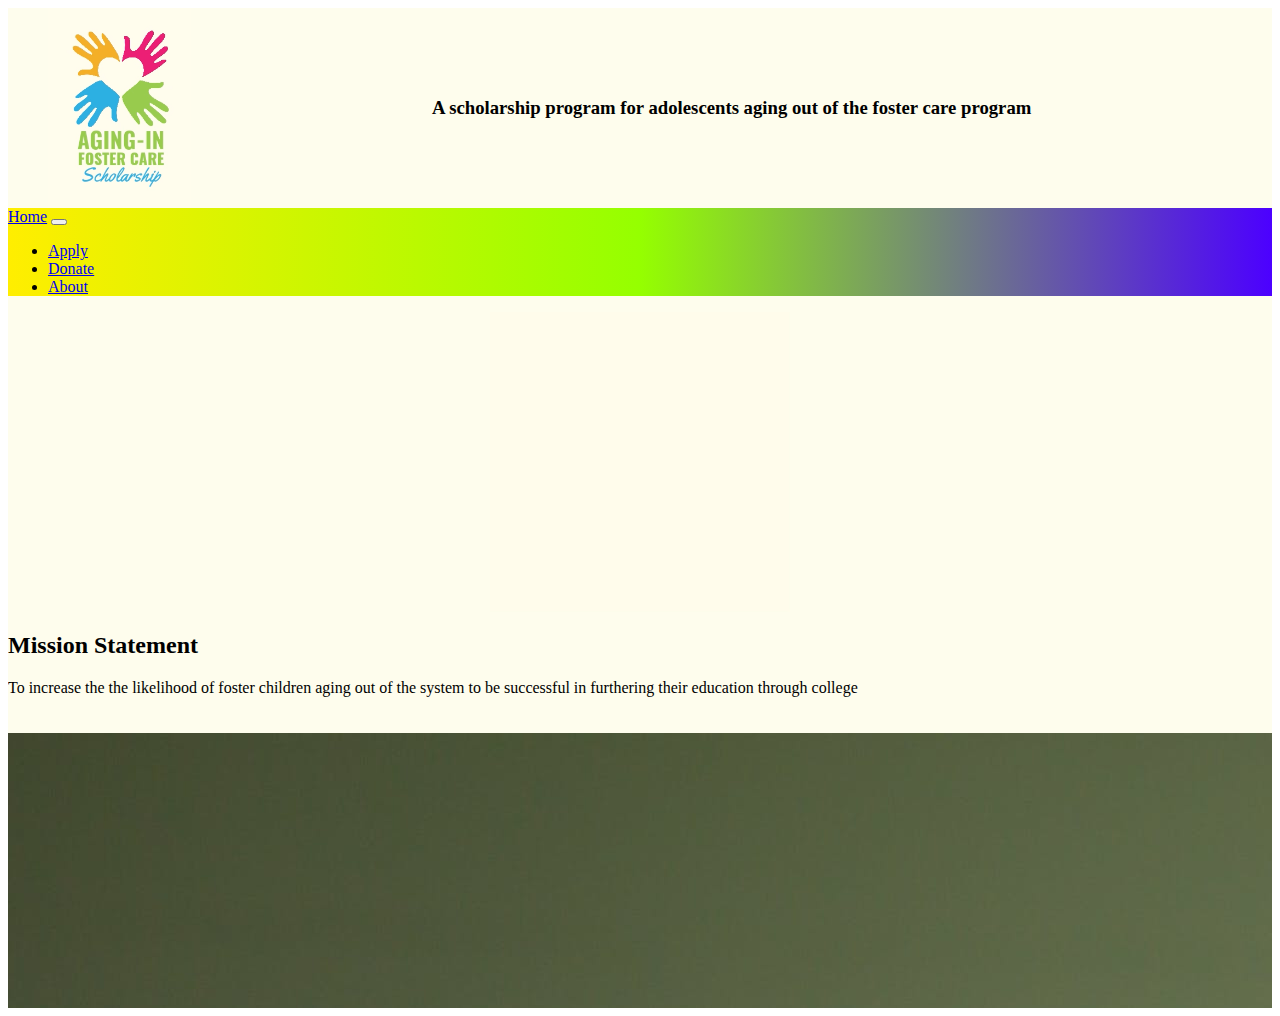
<file: index.html>
<!DOCTYPE html>
<html lang="en">
	<head>
		<meta charset="UTF-8" />
		<meta name="viewport" content="width=device-width, initial-scale=1" />
		<title>Fundraising Site</title>
		<link rel="stylesheet" href="styles.css" />
		<link
			href="https://cdn.jsdelivr.net/npm/bootstrap@5.3.2/dist/css/bootstrap.min.css"
			rel="stylesheet"
			integrity="sha384-T3c6CoIi6uLrA9TneNEoa7RxnatzjcDSCmG1MXxSR1GAsXEV/Dwwykc2MPK8M2HN"
			crossorigin="anonymous"
		/>
	</head>
	<body>
		<div class="body-bg">
			<!-- Header Section -->
			<header>
				<img src="media/logo.png" alt="" class="header-image" />
				<div class="container text-center heading-text">
					<h3>
						A scholarship program for adolescents aging out of the
						foster care program
					</h3>
				</div>
			</header>

			<!-- Navigation Section -->
			<nav class="navbar navbar-expand-lg bg-body-tertiary">
				<div class="container">
					<a class="navbar-brand text-info" href="index.html">Home</a>
					<button
						class="navbar-toggler"
						type="button"
						data-bs-toggle="collapse"
						data-bs-target="#navbarNav"
						aria-controls="navbarNav"
						aria-expanded="false"
						aria-label="Toggle navigation"
					>
						<span class="navbar-toggler-icon"></span>
					</button>
					<div class="collapse navbar-collapse" id="navbarNav">
						<ul class="navbar-nav">
							<li class="nav-item">
								<a class="nav-link" href="apply.html">Apply</a>
							</li>
							<li class="nav-item">
								<a class="nav-link" href="donate.html"
									>Donate</a
								>
							</li>
							<li class="nav-item">
								<a class="nav-link" href="about.html">About</a>
							</li>
						</ul>
					</div>
				</div>
			</nav>
			<!-- Main Content Area -->
			<div class="container video-wrapper">
				<video class="video-container" autoplay>
					<source src="media/Untitled.mp4" type="video/mp4" />
				</video>
			</div>

			<section id="about" class="container text-center mission">
				<h2>Mission Statement</h2>
				<p class="lead">
					To increase the the likelihood of foster children aging out
					of the system to be successful in furthering their education
					through college
				</p>
			</section>

			<div class="container">
				<div
					id="carouselExampleAutoplaying"
					class="carousel slide"
					data-bs-ride="carousel"
				>
					<div class="carousel-inner">
						<div class="carousel-item active">
							<img
								src="media/pexels-emily-ranquist-1205651.jpg"
								class="d-block w-50 carousel-img"
								alt="..."
							/>
						</div>
						<div class="carousel-item">
							<img
								src="media/pexels-pixabay-159775.jpg"
								class="d-block w-50 carousel-img"
								alt="..."
							/>
						</div>
						<div class="carousel-item">
							<img
								src="media/pexels-stanley-morales-1454360.jpg"
								class="d-block w-50 carousel-img"
								alt="..."
							/>
						</div>
					</div>
				</div>
			</div>
		</div>

		<script
			src="https://cdn.jsdelivr.net/npm/bootstrap@5.3.2/dist/js/bootstrap.bundle.min.js"
			integrity="sha384-C6RzsynM9kWDrMNeT87bh95OGNyZPhcTNXj1NW7RuBCsyN/o0jlpcV8Qyq46cDfL"
			crossorigin="anonymous"
		></script>
	</body>
</html>
</file>
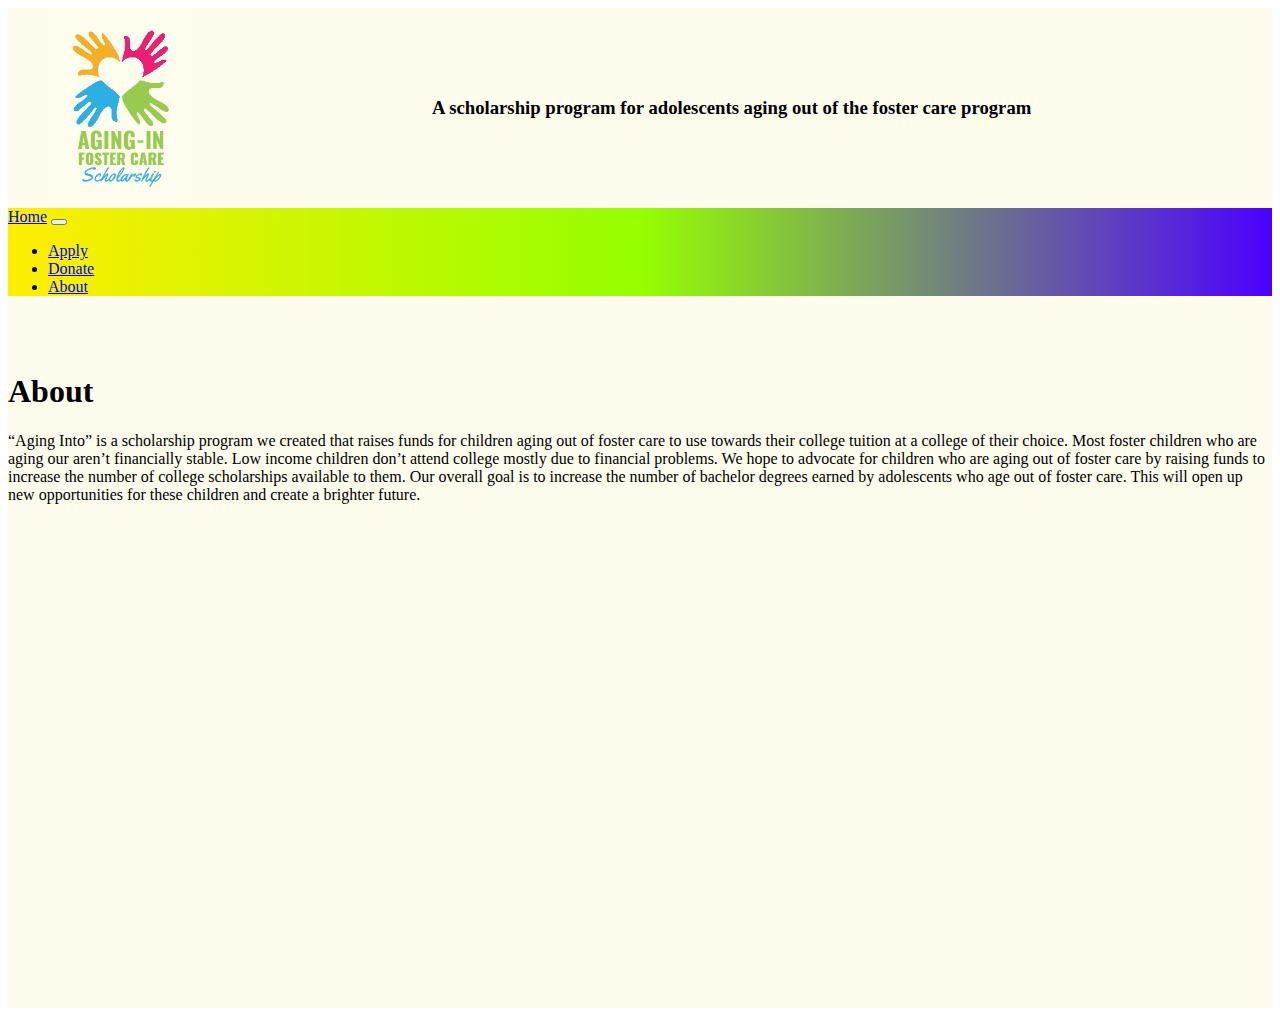
<file: about.html>
<!DOCTYPE html>
<html lang="en">
	<head>
		<meta charset="UTF-8" />
		<meta name="viewport" content="width=device-width, initial-scale=1" />
		<title>Fundraising Site</title>
		<link rel="stylesheet" href="styles.css" />
		<link
			href="https://cdn.jsdelivr.net/npm/bootstrap@5.3.2/dist/css/bootstrap.min.css"
			rel="stylesheet"
			integrity="sha384-T3c6CoIi6uLrA9TneNEoa7RxnatzjcDSCmG1MXxSR1GAsXEV/Dwwykc2MPK8M2HN"
			crossorigin="anonymous"
		/>
	</head>
	<body>
		<div class="body-bg">
			<!-- Header Section -->
			<header>
				<img src="media/logo.png" alt="" class="header-image" />
				<div class="container text-center heading-text">
					<h3>
						A scholarship program for adolescents aging out of the
						foster care program
					</h3>
				</div>
			</header>

			<!-- Navigation Section -->
			<nav class="navbar navbar-expand-lg bg-body-tertiary">
				<div class="container">
					<a class="navbar-brand " href="index.html">Home</a>
					<button
						class="navbar-toggler"
						type="button"
						data-bs-toggle="collapse"
						data-bs-target="#navbarNav"
						aria-controls="navbarNav"
						aria-expanded="false"
						aria-label="Toggle navigation"
					>
						<span class="navbar-toggler-icon"></span>
					</button>
					<div class="collapse navbar-collapse" id="navbarNav">
						<ul class="navbar-nav">
							<li class="nav-item">
								<a class="nav-link" href="apply.html">Apply</a>
							</li>
							<li class="nav-item">
								<a class="nav-link" href="donate.html"
									>Donate</a
								>
							</li>
							<li class="nav-item">
								<a class="nav-link text-info" href="about.html">About</a>
							</li>
						</ul>
					</div>
				</div>
			</nav>

			<div class="container about-container">
				<h1>About</h1>
				<p>
					“Aging Into” is a scholarship program we created that raises
					funds for children aging out of foster care to use towards
					their college tuition at a college of their choice. Most
					foster children who are aging our aren’t financially stable.
					Low income children don’t attend college mostly due to
					financial problems. We hope to advocate for children who are
					aging out of foster care by raising funds to increase the
					number of college scholarships available to them. Our
					overall goal is to increase the number of bachelor degrees
					earned by adolescents who age out of foster care. This will
					open up new opportunities for these children and create a
					brighter future.
				</p>
			</div>
		</div>
		<script
			src="https://cdn.jsdelivr.net/npm/bootstrap@5.3.2/dist/js/bootstrap.bundle.min.js"
			integrity="sha384-C6RzsynM9kWDrMNeT87bh95OGNyZPhcTNXj1NW7RuBCsyN/o0jlpcV8Qyq46cDfL"
			crossorigin="anonymous"
		></script>
	</body>
</html>
</file>
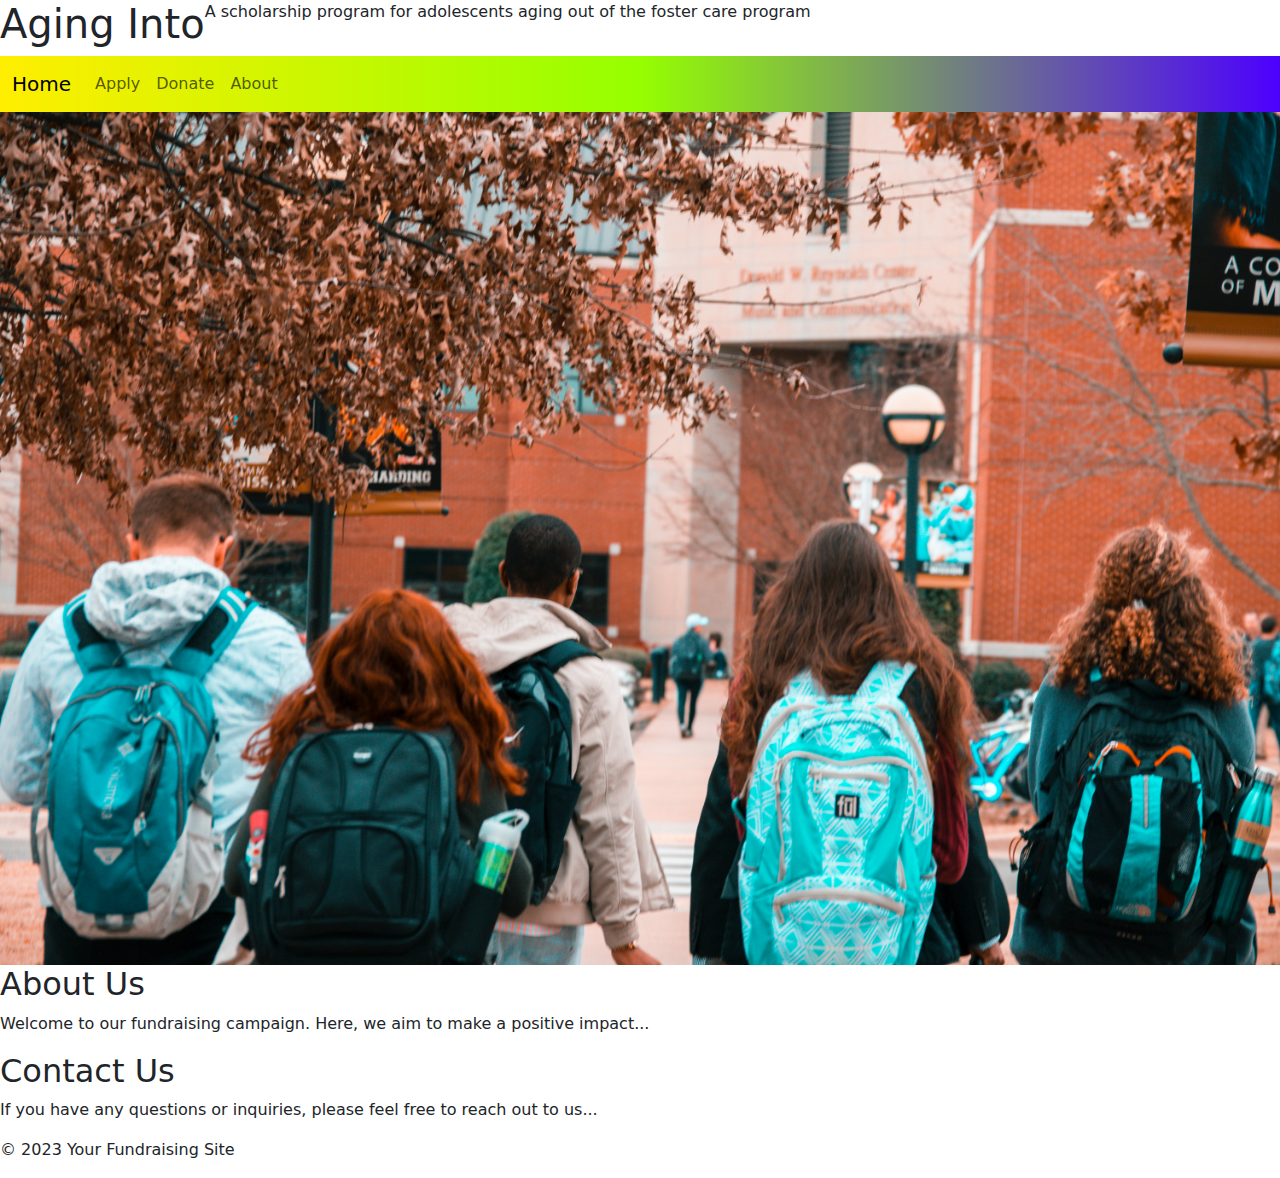
<file: agingOut.html>
<!DOCTYPE html>
<html lang="en">
	<head>
		<meta charset="UTF-8" />
		<title>Fundraising Site</title>
		<link rel="stylesheet" href="styles.css" />
		<link
			href="https://cdn.jsdelivr.net/npm/bootstrap@5.3.0/dist/css/bootstrap.min.css"
			rel="stylesheet"
		/>
	</head>
	<body>
		<!-- Header Section -->
		<header>
			<h1>Aging Into</h1>
			<p>
				A scholarship program for adolescents aging out of the foster
				care program
			</p>
		</header>

		<!-- Navigation Section -->
		<nav class="navbar navbar-expand-lg bg-body-tertiary">
			<div class="container-fluid">
				<a class="navbar-brand" href="/agingOut.html">Home</a>
				<button
					class="navbar-toggler"
					type="button"
					data-bs-toggle="collapse"
					data-bs-target="#navbarNav"
					aria-controls="navbarNav"
					aria-expanded="false"
					aria-label="Toggle navigation"
				>
					<span class="navbar-toggler-icon"></span>
				</button>
				<div class="collapse navbar-collapse" id="navbarNav">
					<ul class="navbar-nav">
						<li class="nav-item">
							<a class="nav-link" href="/apply.html">Apply</a>
						</li>
						<li class="nav-item">
							<a class="nav-link" href="/donate.html">Donate</a>
						</li>
						<li class="nav-item">
							<a class="nav-link" href="/about.html">About</a>
						</li>
						
					</ul>
				</div>
			</div>
		</nav>
		<!-- Main Content Area -->

            <img class="hero" src="media/pexels-stanley-morales-1454360.jpg"></img>
			<!-- About Section -->
			<section id="about">
				<h2>About Us</h2>
				<p>
					Welcome to our fundraising campaign. Here, we aim to make a
					positive impact...
				</p>
				<!-- Include information about your cause, achievements, etc. -->
			</section>

			

			<!-- Contact Section -->
			<section id="contact">
				<h2>Contact Us</h2>
				<p>
					If you have any questions or inquiries, please feel free to
					reach out to us...
				</p>
				<!-- Contact information like email, phone number, address, etc. -->
			</section>
		</main>

		<!-- Footer Section -->
		<footer>
			<p>&copy; 2023 Your Fundraising Site</p>
		</footer>
	</body>
</html>
</file>
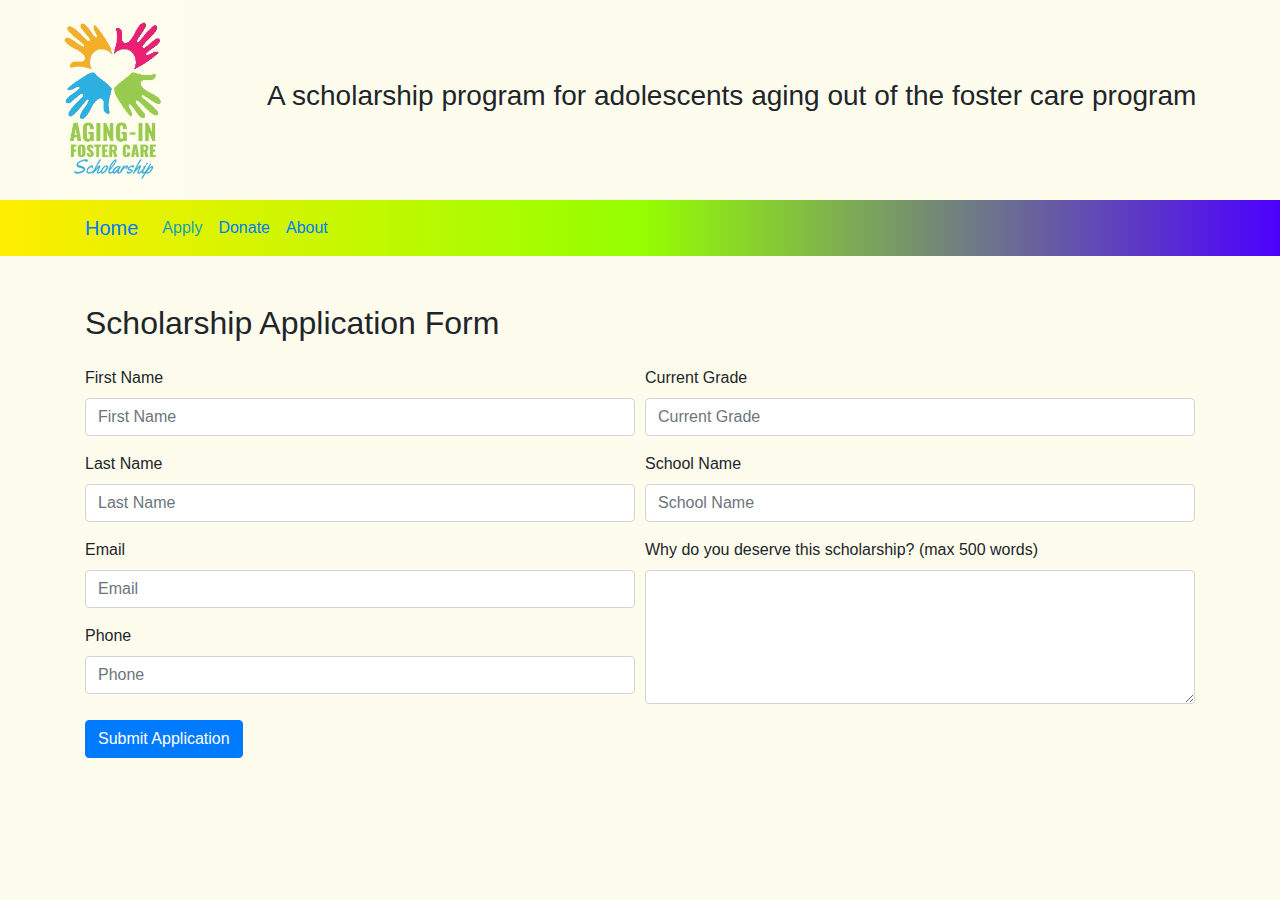
<file: apply.html>
<!DOCTYPE html>
<html lang="en">
	<head>
		<meta charset="UTF-8" />
		<meta name="viewport" content="width=device-width, initial-scale=1" />
		<title>Fundraising Site</title>
		<link rel="stylesheet" href="styles.css" />
		<link
			rel="stylesheet"
			href="https://stackpath.bootstrapcdn.com/bootstrap/4.3.1/css/bootstrap.min.css"
		/>
		<link
			href="https://cdn.jsdelivr.net/npm/bootstrap@5.3.2/dist/css/bootstrap.min.css"
			rel="stylesheet"
			integrity="sha384-T3c6CoIi6uLrA9TneNEoa7RxnatzjcDSCmG1MXxSR1GAsXEV/Dwwykc2MPK8M2HN"
			crossorigin="anonymous"
		/>
	</head>
	<body>
		<div class="body-bg">
			<!-- Header Section -->
			<header class="apply-header">
				<img src="media/logo.png" alt="" class="header-image" />
				<div class="text-center heading-text">
					<h3>
						A scholarship program for adolescents aging out of the
						foster care program
					</h3>
				</div>
			</header>

			<!-- Navigation Section -->
			<nav class="navbar navbar-expand-lg bg-body-tertiary">
				<div class="container">
					<a class="navbar-brand" href="index.html">Home</a>
					<button
						class="navbar-toggler"
						type="button"
						data-bs-toggle="collapse"
						data-bs-target="#navbarNav"
						aria-controls="navbarNav"
						aria-expanded="false"
						aria-label="Toggle navigation"
					>
						<span class="navbar-toggler-icon"></span>
					</button>
					<div class="collapse navbar-collapse" id="navbarNav">
						<ul class="navbar-nav">
							<li class="nav-item">
								<a class="nav-link text-info" href="apply.html">Apply</a>
							</li>
							<li class="nav-item">
								<a class="nav-link" href="donate.html"
									>Donate</a
								>
							</li>
							<li class="nav-item">
								<a class="nav-link" href="about.html">About</a>
							</li>
						</ul>
					</div>
				</div>
			</nav>

			<div class="container mt-5">
				<h2 class="mb-4">Scholarship Application Form</h2>
				<form>
					<div class="form-row">
						<!-- Personal Information Section (First Column) -->
						<div class="col-md-6">
							<div class="form-group">
								<label for="firstName">First Name</label>
								<input
									type="text"
									class="form-control"
									id="firstName"
									placeholder="First Name"
									required
								/>
							</div>
							<div class="form-group">
								<label for="lastName">Last Name</label>
								<input
									type="text"
									class="form-control"
									id="lastName"
									placeholder="Last Name"
									required
								/>
							</div>
							<div class="form-group">
								<label for="email">Email</label>
								<input
									type="email"
									class="form-control"
									id="email"
									placeholder="Email"
									required
								/>
							</div>
							<div class="form-group">
								<label for="phone">Phone</label>
								<input
									type="tel"
									class="form-control"
									id="phone"
									placeholder="Phone"
									required
								/>
							</div>
						</div>

						<!-- Academic Information Section (Second Column) -->
						<div class="col-md-6">
							<div class="form-group">
								<label for="currentGrade">Current Grade</label>
								<input
									type="text"
									class="form-control"
									id="currentGrade"
									placeholder="Current Grade"
									required
								/>
							</div>
							<div class="form-group">
								<label for="schoolName">School Name</label>
								<input
									type="text"
									class="form-control"
									id="schoolName"
									placeholder="School Name"
									required
								/>
							</div>
							<div class="form-group">
								<label for="essay"
									>Why do you deserve this scholarship? (max
									500 words)</label
								>
								<textarea
									class="form-control"
									id="essay"
									rows="5"
									required
								></textarea>
							</div>
						</div>
					</div>

					<!-- Submit Button -->
					<button type="submit" class="btn btn-primary">
						Submit Application
					</button>
				</form>
			</div>
		</div>
		<!-- <script src="https://code.jquery.com/jquery-3.3.1.slim.min.js"></script>
		<script src="https://cdnjs.cloudflare.com/ajax/libs/popper.js/1.14.7/umd/popper.min.js"></script>
		<script src="https://stackpath.bootstrapcdn.com/bootstrap/4.3.1/js/bootstrap.min.js"></script> -->
		<script
			src="https://cdn.jsdelivr.net/npm/bootstrap@5.3.2/dist/js/bootstrap.bundle.min.js"
			integrity="sha384-C6RzsynM9kWDrMNeT87bh95OGNyZPhcTNXj1NW7RuBCsyN/o0jlpcV8Qyq46cDfL"
			crossorigin="anonymous"
		></script>
	</body>
</html>
</file>
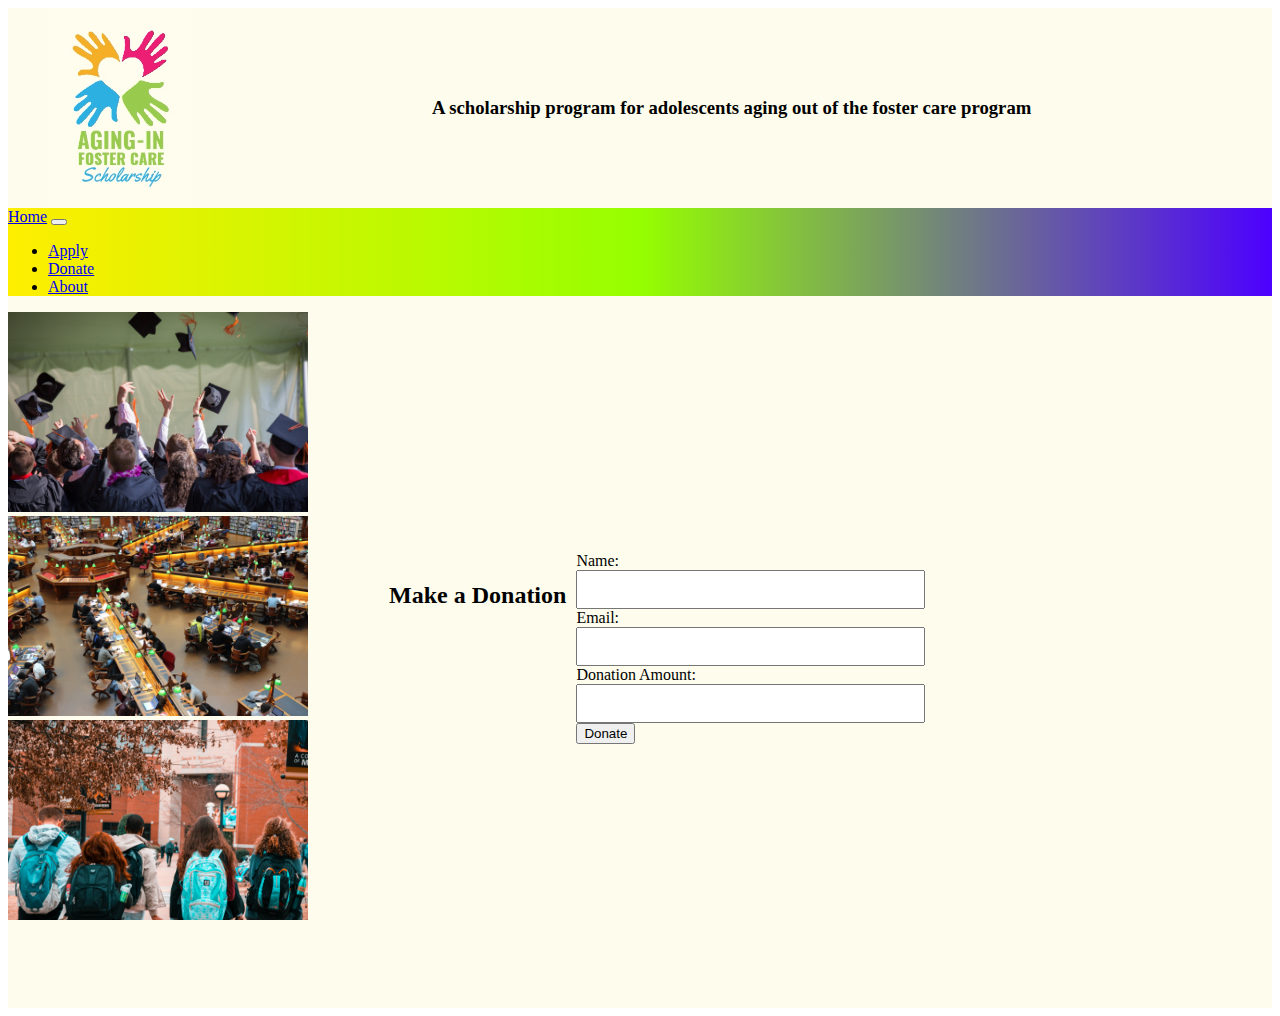
<file: donate.html>
<!DOCTYPE html>
<html lang="en">
	<head>
		<meta charset="UTF-8" />
		<meta name="viewport" content="width=device-width, initial-scale=1" />
		<title>Fundraising Site</title>
		<link rel="stylesheet" href="styles.css" />
		<link
			href="https://cdn.jsdelivr.net/npm/bootstrap@5.3.2/dist/css/bootstrap.min.css"
			rel="stylesheet"
			integrity="sha384-T3c6CoIi6uLrA9TneNEoa7RxnatzjcDSCmG1MXxSR1GAsXEV/Dwwykc2MPK8M2HN"
			crossorigin="anonymous"
		/>
	</head>
	<body>
		<div class="body-bg">
			<!-- Header Section -->
			<header>
				<img src="media/logo.png" alt="" class="header-image" />
				<div class="container text-center heading-text">
					<h3>
						A scholarship program for adolescents aging out of the
						foster care program
					</h3>
				</div>
			</header>

			<!-- Navigation Section -->
			<nav class="navbar navbar-expand-lg bg-body-tertiary">
				<div class="container">
					<a class="navbar-brand " href="index.html">Home</a>
					<button
						class="navbar-toggler"
						type="button"
						data-bs-toggle="collapse"
						data-bs-target="#navbarNav"
						aria-controls="navbarNav"
						aria-expanded="false"
						aria-label="Toggle navigation"
					>
						<span class="navbar-toggler-icon"></span>
					</button>
					<div class="collapse navbar-collapse" id="navbarNav">
						<ul class="navbar-nav">
							<li class="nav-item">
								<a class="nav-link" href="apply.html">Apply</a>
							</li>
							<li class="nav-item">
								<a class="nav-link text-info" href="donate.html"
									>Donate</a
								>
							</li>
							<li class="nav-item">
								<a class="nav-link" href="about.html">About</a>
							</li>
						</ul>
					</div>
				</div>
			</nav>
			<div class="container">
				<div
					id="carouselExampleAutoplaying"
					class="carousel donation-carousel slide"
					data-bs-ride="carousel"
				>
					<div class="carousel-inner">
						<div class="carousel-item active">
							<img
								src="media/pexels-emily-ranquist-1205651.jpg"
								class="d-block w-50 carousel-img small-carousel-img"
								alt="..."
							/>
						</div>
						<div class="carousel-item">
							<img
								src="media/pexels-pixabay-159775.jpg"
								class="d-block w-50 carousel-img small-carousel-img"
								alt="..."
							/>
						</div>
						<div class="carousel-item">
							<img
								src="media/pexels-stanley-morales-1454360.jpg"
								class="d-block w-50 carousel-img small-carousel-img"
								alt="..."
							/>
						</div>
					</div>
				</div>
			</div>
			<section id="donate" class="donation-container">
				<h2>Make a Donation</h2>

				<form action="your_payment_processor_link" method="post">
					<label for="name">Name:</label>
					<input type="text" id="name" name="name" required /><br />

					<label for="email">Email:</label>
					<input
						type="email"
						id="email"
						name="email"
						required
					/><br />

					<label for="amount">Donation Amount:</label>
					<input
						type="number"
						id="amount"
						name="amount"
						min="1"
						required
					/><br />

					<button type="submit">Donate</button>
				</form>
			</section>
		</div>
		<script src="https://cdn.jsdelivr.net/npm/bootstrap@5.3.2/dist/js/bootstrap.bundle.min.js" integrity="sha384-C6RzsynM9kWDrMNeT87bh95OGNyZPhcTNXj1NW7RuBCsyN/o0jlpcV8Qyq46cDfL" crossorigin="anonymous"></script>
	</body>
</html>
</file>
<file: styles.css>
.navbar {
  background-image: linear-gradient(to right, rgb(255, 238, 0), rgb(149, 255, 0), rgb(76, 0, 255));
}

.hero {
  max-width: 100%;
  max-height: 100%;
  margin: auto;
  overflow: none;
}

.carousel-item {
  max-height: 50vh;
  overflow: none;
  margin: auto !important ;
}

.carousel-img {
  max-height: 100%;
  margin: auto;
}

.donation-carousel{
  max-height: 200px;
}

.small-carousel-img{
  max-height: 300px;
  max-width: 300px;
}

.body-bg {
  background-color: #fefded;
  max-height: 100%;
  height: 100vh;
  overflow: scroll;
  padding-bottom: 100px;
}

.mission {
  padding-bottom: 20px;
  z-index: 99999;
}

.video-wrapper {
  display: flex;
  height: 300px;
  z-index: -99999;
}

.video-container {
  max-height: 100%;
  margin: auto;
}

header{
  display: flex !important;
}

.header-image{
  height: 200px;
  padding-left: 40px;
}

.heading-text{
margin: auto;
}

.about-container{
  padding-top: 40px;
}

.donation-container{
  width: 100%;
  margin: auto;
  padding-top: 40px;
  display: flex;
}
.donation-container > h2 {
  margin-left: auto;
  padding: 10px;
}
form{
  margin-right: auto;
}

input{
  padding: 10px;
  width: 100%;
}
</file>
